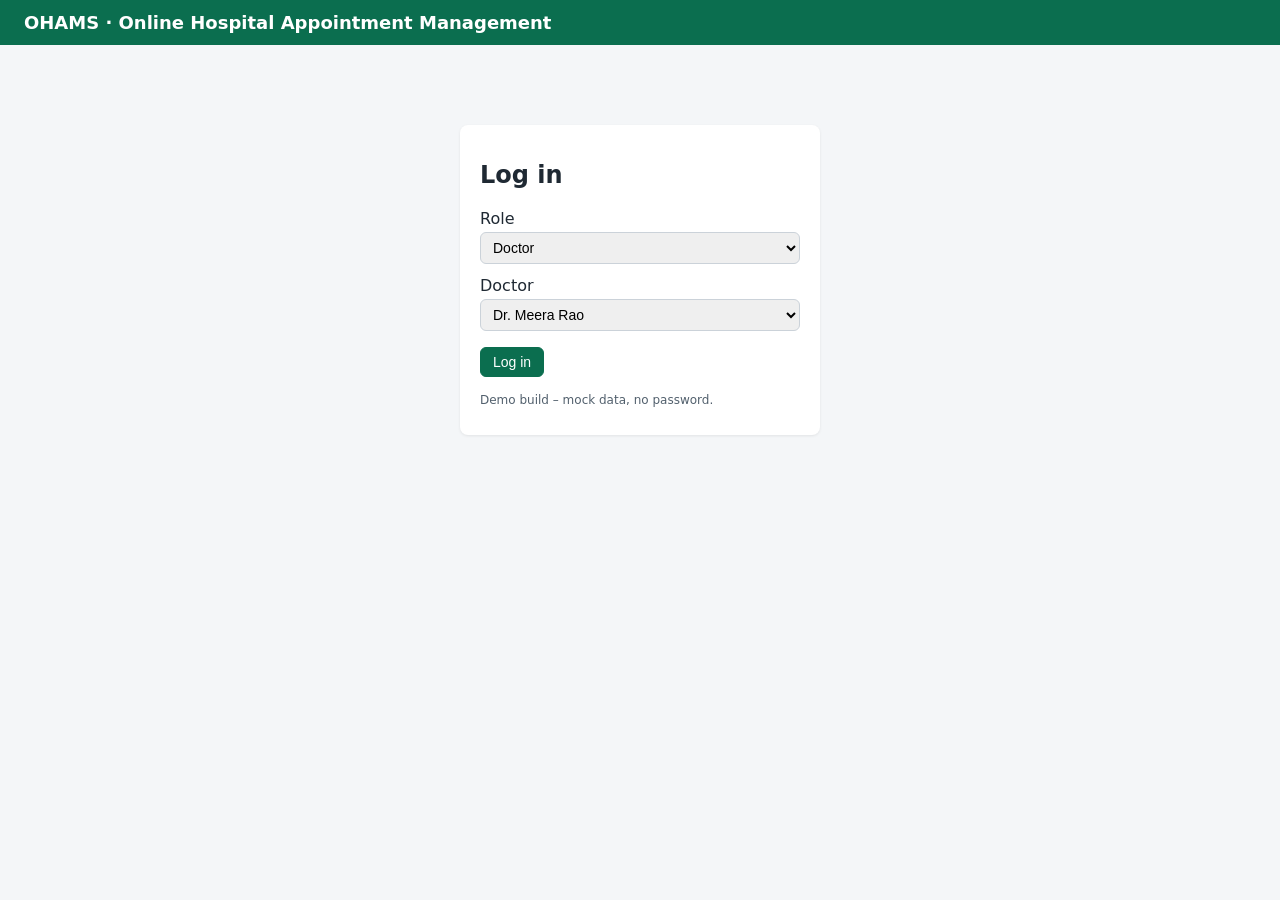
<file: frontend/index.html>
<!DOCTYPE html>
<html lang="en">
<head>
  <meta charset="UTF-8">
  <meta name="viewport" content="width=device-width, initial-scale=1">
  <title>OHAMS – Login</title>
  <link rel="stylesheet" href="css/style.css">
</head>
<body>
  <header><h1>OHAMS · Online Hospital Appointment Management</h1></header>
  <div class="card login">
    <h2>Log in</h2>
    <p id="denied" class="hidden" style="color:#b71c1c">Please log in with the right role to open that page.</p>
    <label for="role">Role</label>
    <select id="role">
      <option value="doctor">Doctor</option>
      <option value="admin">Admin</option>
    </select>
    <div id="doctorPick">
      <label for="doctor">Doctor</label>
      <select id="doctor"></select>
    </div>
    <p><button class="primary" id="go">Log in</button></p>
    <p style="font-size:12px;color:#52606d">Demo build – mock data, no password.</p>
  </div>
  <script src="js/data.js"></script>
  <script src="js/auth.js"></script>
  <script>
    const data = Store.load();
    const docSel = document.getElementById("doctor");
    data.doctors.filter((d) => d.active).forEach((d) => docSel.add(new Option(d.name, d.id)));
    const roleSel = document.getElementById("role");
    roleSel.onchange = () => document.getElementById("doctorPick").classList.toggle("hidden", roleSel.value !== "doctor");
    if (new URLSearchParams(location.search).has("denied")) document.getElementById("denied").classList.remove("hidden");
    document.getElementById("go").onclick = () => {
      Auth.login(roleSel.value, roleSel.value === "doctor" ? docSel.value : null);
      location.href = roleSel.value + ".html";
    };
  </script>
</body>
</html>
</file>
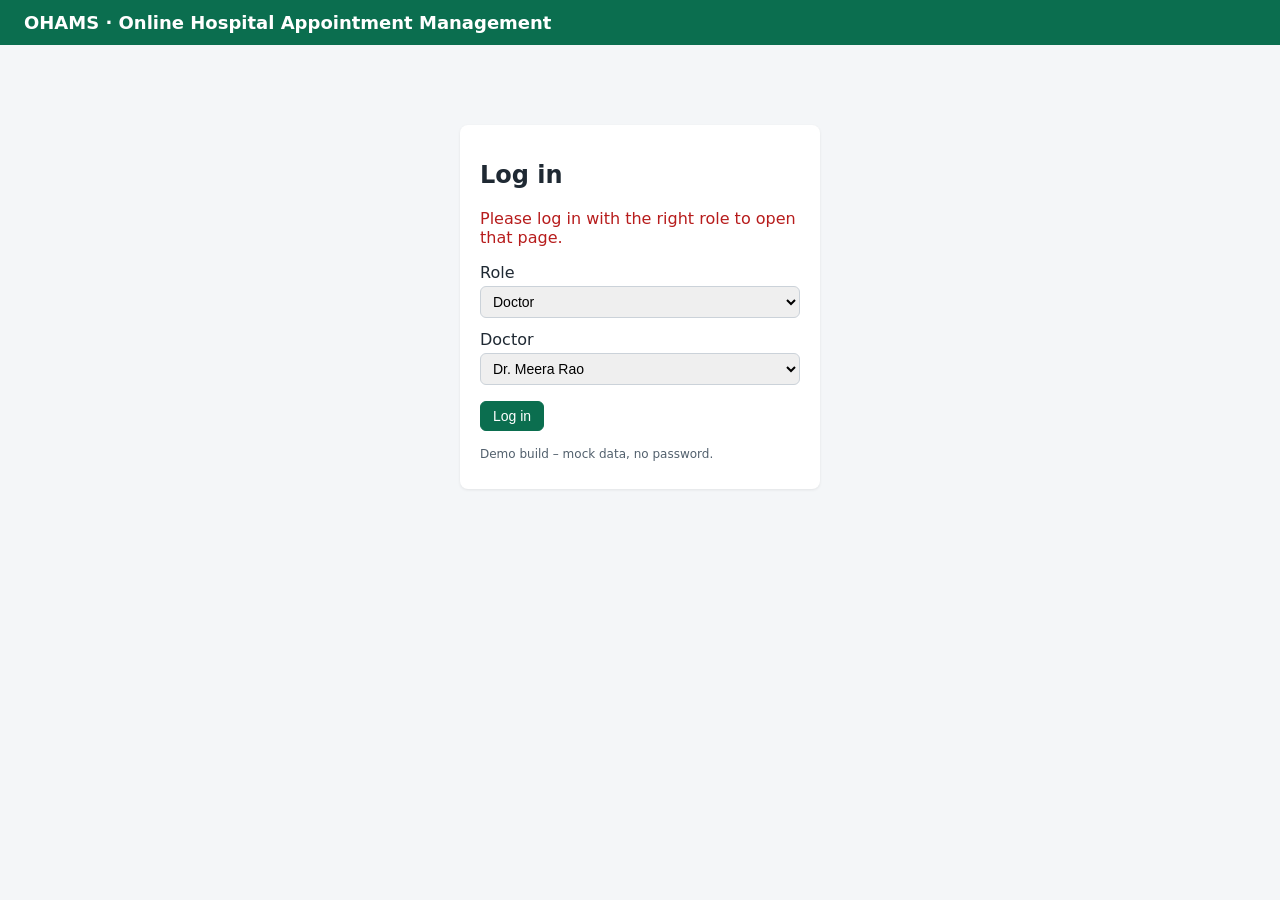
<file: frontend/admin.html>
<!DOCTYPE html>
<html lang="en">
<head>
  <meta charset="UTF-8">
  <meta name="viewport" content="width=device-width, initial-scale=1">
  <title>OHAMS – Admin dashboard</title>
  <link rel="stylesheet" href="css/style.css">
</head>
<body>
  <header>
    <h1>OHAMS · Admin</h1>
    <button onclick="Auth.logout()">Log out</button>
  </header>
  <main>
    <div class="stats">
      <div class="card stat">Today<b id="sToday">0</b></div>
      <div class="card stat">Next 7 days<b id="sWeek">0</b></div>
      <div class="card stat">Cancellation rate<b id="sCancel">0%</b></div>
    </div>

    <section class="card">
      <h2>Appointments</h2>
      <div class="row">
        <input type="date" id="fDate">
        <select id="fDoctor"><option value="">All doctors</option></select>
        <select id="fStatus">
          <option value="">All statuses</option>
          <option value="booked">Booked</option>
          <option value="completed">Completed</option>
          <option value="cancelled">Cancelled</option>
          <option value="no_show">No-show</option>
        </select>
        <button onclick="clearFilters()">Clear</button>
      </div>
      <table>
        <thead><tr><th>Date</th><th>Time</th><th>Patient</th><th>Doctor</th><th>Department</th><th>Status</th></tr></thead>
        <tbody id="apptRows"></tbody>
      </table>
    </section>

    <section class="card">
      <h2>Doctors</h2>
      <div class="row">
        <input id="nName" placeholder="Name">
        <input id="nEmail" placeholder="Email">
        <select id="nDept"></select>
        <button class="primary" onclick="addDoctor()">Add doctor</button>
      </div>
      <table>
        <thead><tr><th>Name</th><th>Email</th><th>Department</th><th>Status</th><th></th></tr></thead>
        <tbody id="docRows"></tbody>
      </table>
    </section>

    <section class="card">
      <h2>Departments</h2>
      <div class="row">
        <input id="nDeptName" placeholder="Department name">
        <button class="primary" onclick="addDepartment()">Add department</button>
      </div>
      <ul id="deptList"></ul>
    </section>
  </main>

  <script src="js/data.js"></script>
  <script src="js/auth.js"></script>
  <script src="js/admin.js"></script>
</body>
</html>
</file>
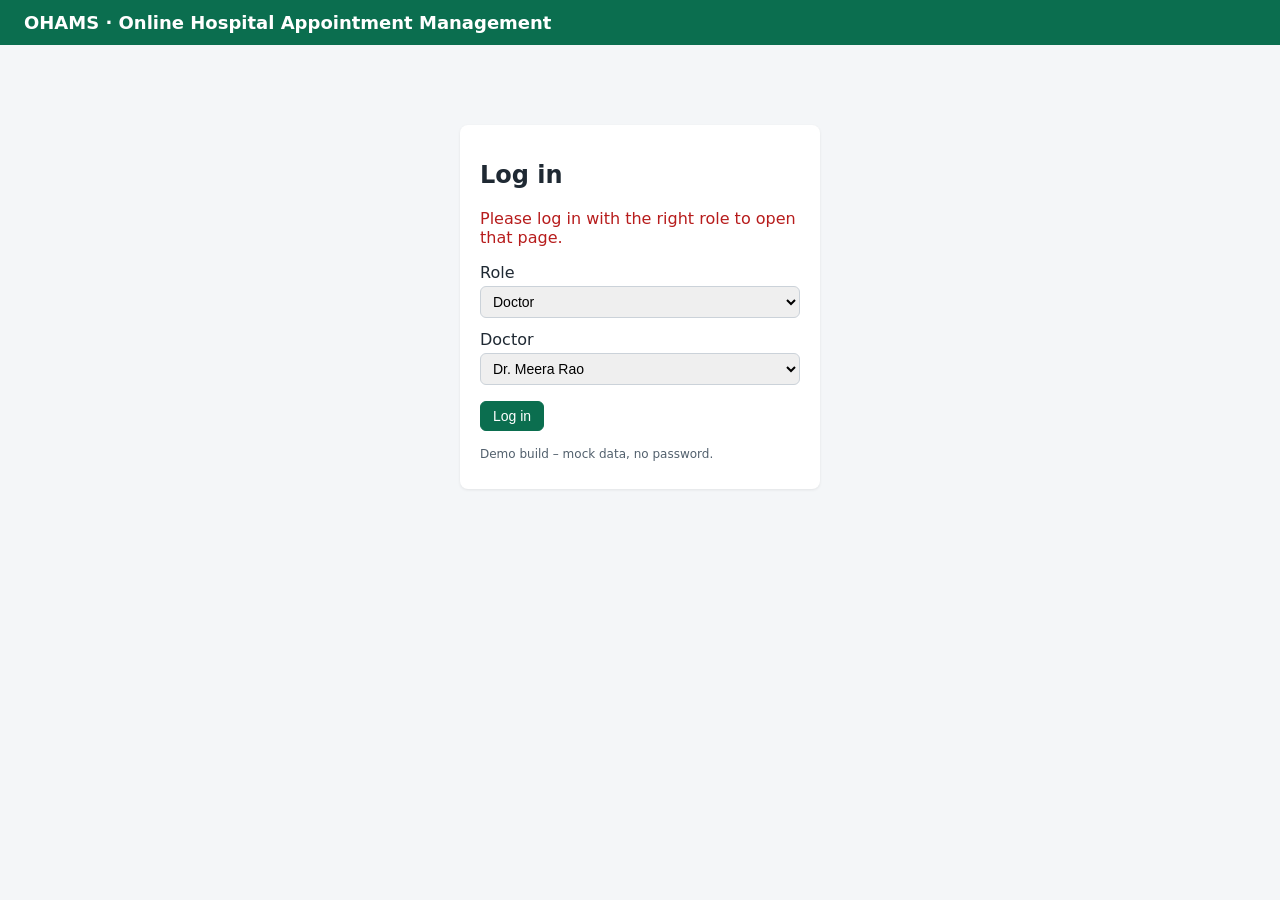
<file: frontend/doctor.html>
<!DOCTYPE html>
<html lang="en">
<head>
  <meta charset="UTF-8">
  <meta name="viewport" content="width=device-width, initial-scale=1">
  <title>OHAMS – Doctor dashboard</title>
  <link rel="stylesheet" href="css/style.css">
</head>
<body>
  <header>
    <h1>OHAMS · Doctor</h1>
    <div><span id="who"></span> &nbsp; <button onclick="Auth.logout()">Log out</button></div>
  </header>
  <main>
    <div class="row tabs">
      <button data-tab="today" class="active">Today</button>
      <button data-tab="week">This week</button>
      <button data-tab="availability">Availability</button>
    </div>

    <section id="today" class="card">
      <h2>Today's appointments</h2>
      <table>
        <thead><tr><th>Time</th><th>Patient</th><th>Reason</th><th>Status</th><th>Actions</th></tr></thead>
        <tbody id="todayRows"></tbody>
      </table>
    </section>

    <section id="week" class="card hidden">
      <h2>Next 7 days</h2>
      <table>
        <thead><tr><th>Date</th><th>Time</th><th>Patient</th><th>Reason</th><th>Status</th></tr></thead>
        <tbody id="weekRows"></tbody>
      </table>
    </section>

    <section id="availability" class="card hidden">
      <h2>Weekly working hours</h2>
      <table>
        <thead><tr><th>Day</th><th>Start</th><th>End</th><th>Active</th></tr></thead>
        <tbody id="availRows"></tbody>
      </table>
      <h3>Leave days</h3>
      <div class="row">
        <input type="date" id="leaveDate">
        <button onclick="addLeave()">Add</button>
      </div>
      <ul id="leaveList"></ul>
      <p><button class="primary" onclick="saveAvailability()">Save</button> <span id="saved"></span></p>
    </section>
  </main>

  <script src="js/data.js"></script>
  <script src="js/auth.js"></script>
  <script src="js/doctor.js"></script>
</body>
</html>
</file>
<file: frontend/css/style.css>
* { box-sizing: border-box; }
body { margin: 0; font-family: system-ui, sans-serif; background: #f4f6f8; color: #1f2933; }
header { background: #0b6e4f; color: #fff; padding: 12px 24px; display: flex; justify-content: space-between; align-items: center; }
header h1 { font-size: 18px; margin: 0; }
header button { background: transparent; color: #fff; border: 1px solid #fff; }
main { max-width: 1000px; margin: 24px auto; padding: 0 16px; }
.card { background: #fff; border-radius: 8px; padding: 16px 20px; margin-bottom: 20px; box-shadow: 0 1px 3px rgba(0,0,0,.08); }
.tabs button.active { background: #0b6e4f; color: #fff; }
.stats { display: flex; gap: 16px; }
.stat { flex: 1; text-align: center; }
.stat b { display: block; font-size: 28px; color: #0b6e4f; }
table { width: 100%; border-collapse: collapse; }
th, td { text-align: left; padding: 8px; border-bottom: 1px solid #e4e7eb; font-size: 14px; }
th { color: #52606d; font-weight: 600; }
button { padding: 6px 12px; border: 1px solid #cbd2d9; border-radius: 6px; background: #fff; cursor: pointer; font-size: 14px; }
button.primary { background: #0b6e4f; color: #fff; border-color: #0b6e4f; }
input, select { padding: 6px 8px; border: 1px solid #cbd2d9; border-radius: 6px; font-size: 14px; }
.badge { padding: 2px 8px; border-radius: 10px; font-size: 12px; font-weight: 600; }
.booked { background: #e3f2fd; color: #0d47a1; }
.completed { background: #e8f5e9; color: #1b5e20; }
.cancelled { background: #fdecea; color: #b71c1c; }
.no_show { background: #fff4e5; color: #8a4b00; }
.login { max-width: 360px; margin: 80px auto; }
.login label { display: block; margin: 12px 0 4px; }
.login input, .login select { width: 100%; }
.hidden { display: none; }
.row { display: flex; gap: 8px; align-items: center; flex-wrap: wrap; margin-bottom: 12px; }
</file>
